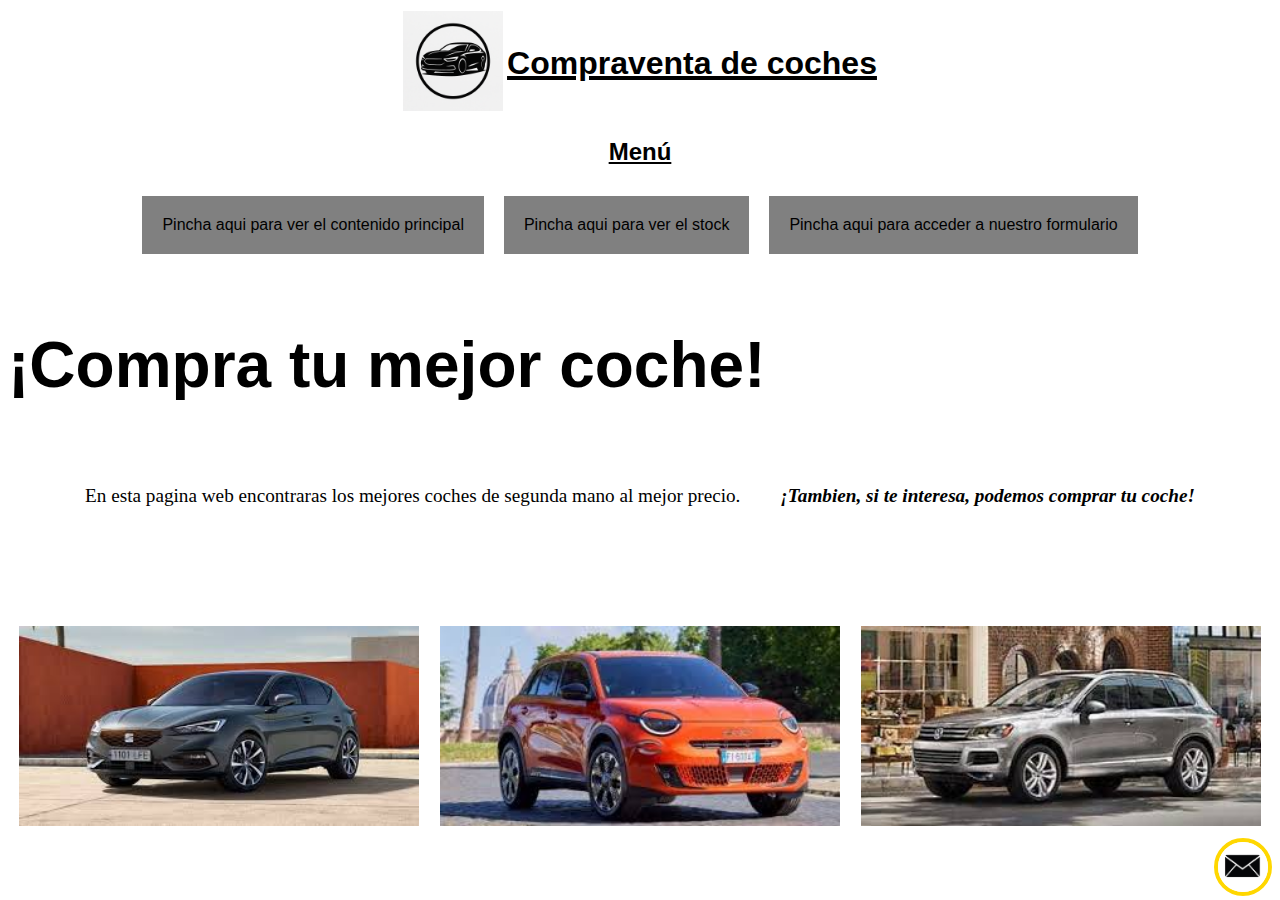
<file: index.html>
<!DOCTYPE html>
<html lang="es">
<head>
    <meta charset="UTF-8">
    <meta name="viewport" content="width=device-width, initial-scale=1.0">
    <title>Compraventa de coche</title>
    <link rel="stylesheet" href="styles/estilos.css">
</head>


<body>  
    <header>
        <!--La tabla de abajo servira para que el icono de la web este en la misma linea que el titulo-->
        <table>
        <tr>
            <td><img src="/images/logo.png" width="100" alt="Logo"></td>
            <td><h1><b>Compraventa de coches</b></h1></td>
        </tr>
        </table>
        <!--La etiqueta <nav> servira, por un lado, para una lista no ordenada
            en la que añadir el enlace a la pagina 1, y tambien
            para añadir 3 imagenes relacionadas con el tema y el menu-->
    </header>
    <nav>
        <!--Creo un <aside> para guardar los enlaces a otras paginas del proyecto mas secundarias-->
        <h2>Menú</h2>
        <div class="enlaces">
            <a class="enlace1" href="Pagina1.html" target="_blank">Pincha aqui para ver el contenido principal</a>
            <a class="enlace2" href="Pagina 2.html" target="_blank">Pincha aqui para ver el stock</a>
            <a class="enlace3" href="Pagina 3.html" target="_blank">Pincha aqui para acceder a nuestro formulario</a>  
        </div>
    </nav>

    <h3>¡Compra tu mejor coche!</h3>
    <div class="text">
        <p>En esta pagina web encontraras los mejores coches de segunda mano al mejor precio.</p>
        <p class="textoennegrita"> ¡Tambien, si te interesa, podemos comprar tu coche!</p>
    </div>
    
    <div class="cajaimg">
        <a class="imagencoche" href="https://www.seat.es/" target="_blank">
            <img src="/images/seat.jpg" width="400" height="200" alt="Marca Seat">
        </a>
        <a class="imagencoche" href="https://www.fiat.es/" target="_blank">
            <img src="/images/fiat.jpg" width="400" height="200" alt="Marca Fiat">
        </a>
        <a class="imagencoche" href="https://www.volkswagen.es/es.html" target="_blank">
            <img src="/images/vw.jpg" width="400" height="200" alt="Marca VW">
        </a>
    </div>
</body>
<footer>
    <a href="Pagina 4.html">
        <img class="img_email" src="/images/correo.png" width="50" alt="Correo">
    </a>
</footer>
</html>
</file>
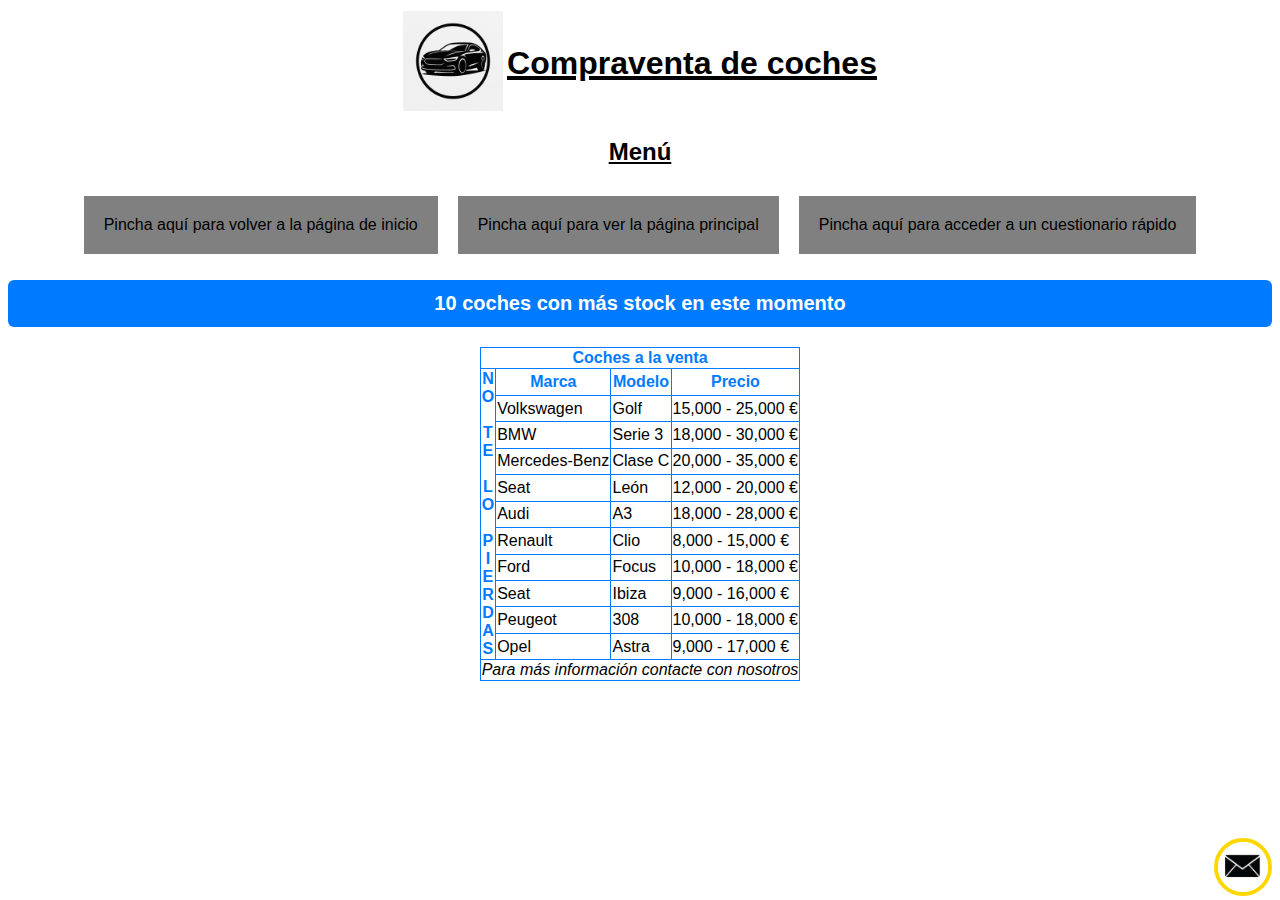
<file: Pagina 2.html>
<!DOCTYPE html>
<html lang="es">
<head>
    <meta charset="UTF-8">
    <meta name="viewport" content="width=device-width, initial-scale=1.0">
    <link rel="stylesheet" href="styles/estilos.css">
    <title>Stock</title>
</head>
<body>
    <header>
        <table>
            <tr>
                <td><img src="/images/logo.png" width="100" alt="Logo"></td>
                <td><h1><b>Compraventa de coches</b></h1></td>
            </tr>
        </table>
        <nav>
            <h2>Menú</h2>
            <div class="enlaces">
                <a class="enlace1" href="index.html">Pincha aquí para volver a la página de inicio</a>
                <a class="enlace2"  href="Pagina1.html">Pincha aquí para ver la página principal</a>
                <a class="enlace3" href="Pagina 3.html">Pincha aquí para acceder a un cuestionario rápido</a>
            </div>
        </nav>
    </header>
    <h2 class="tituloCuestionario">10 coches con más stock en este momento</h2>
    <!--A partir de aquí empiezo a trabajar con la tabla, donde comentaré lo más importante-->
    <table class="tablaCoches">
        <!--Meto el titulo en el <thead> para diferenciar del contenido-->
        <thead>
            <tr class="bordes">
                <!--Le pongo el colspan para que ocupe las columnas que tiene la tabla-->
                <th colspan="4" class="tituloPequeño">Coches a la venta</th>
            </tr>
        </thead>
        <tbody class="bordes">
            <tr class="bordes">
                <!--Meto este rowspan para que ocupe todas las lineas del <tbody>-->
                <th rowspan="11" class="tituloPequeño">N<br>O<br><br>T<br>E<br><br>L<br>O<br><br>P<br>I<br>E<br>R<br>D<br>A<br>S</th>
                <th class="bordeYcolor">Marca</th>
                <th class="bordeYcolor">Modelo</th>
                <th class="bordeYcolor">Precio</th>
            </tr>
             <tr class="bordes">
            <td class="bordes">Volkswagen</td>
            <td class="bordes">Golf</td>
            <td>15,000 - 25,000 €</td>
            </tr>
            <tr class="bordes">
                <td class="bordes">BMW</td>
                <td class="bordes">Serie 3</td>
                <td>18,000 - 30,000 €</td>
            </tr>
            <tr class="bordes">
                <td class="bordes">Mercedes-Benz</td>
                <td class="bordes">Clase C</td>
                <td>20,000 - 35,000 €</td>
            </tr>
            <tr class="bordes">
                <td class="bordes">Seat</td>
                <td class="bordes">León</td>
                <td>12,000 - 20,000 €</td>
            </tr>
            <tr class="bordes">
                <td class="bordes">Audi</td>
                <td class="bordes">A3</td>
                <td>18,000 - 28,000 €</td>
            </tr>
            <tr class="bordes">
                <td class="bordes">Renault</td>
                <td class="bordes">Clio</td>
                <td>8,000 - 15,000 €</td>
            </tr>
            <tr class="bordes">
                <td class="bordes">Ford</td>
                <td class="bordes">Focus</td>
                <td>10,000 - 18,000 €</td>
            </tr>
            <tr class="bordes">
                <td class="bordes">Seat</td>
                <td class="bordes">Ibiza</td>
                <td>9,000 - 16,000 €</td>
            </tr>
            <tr class="bordes">
                <td class="bordes">Peugeot</td>
                <td class="bordes">308</td>
                <td class="bordes">10,000 - 18,000 €</td>
            </tr>
            <tr class="bordes">
                <td class="bordes">Opel</td>
                <td class="bordes">Astra</td>
                <td>9,000 - 17,000 €</td>
            </tr>
        </tbody>
        <tfoot class="bordes">
            <td colspan="4"><i>Para más información contacte con nosotros</i></td>
        </tfoot>
    </table><br><br>

    <footer>
    <a href="Pagina 4.html">
        <img class="img_email" src="/images/correo.png" width="50" alt="Correo">
    </a>
  </footer>
</body>
</html>
</file>
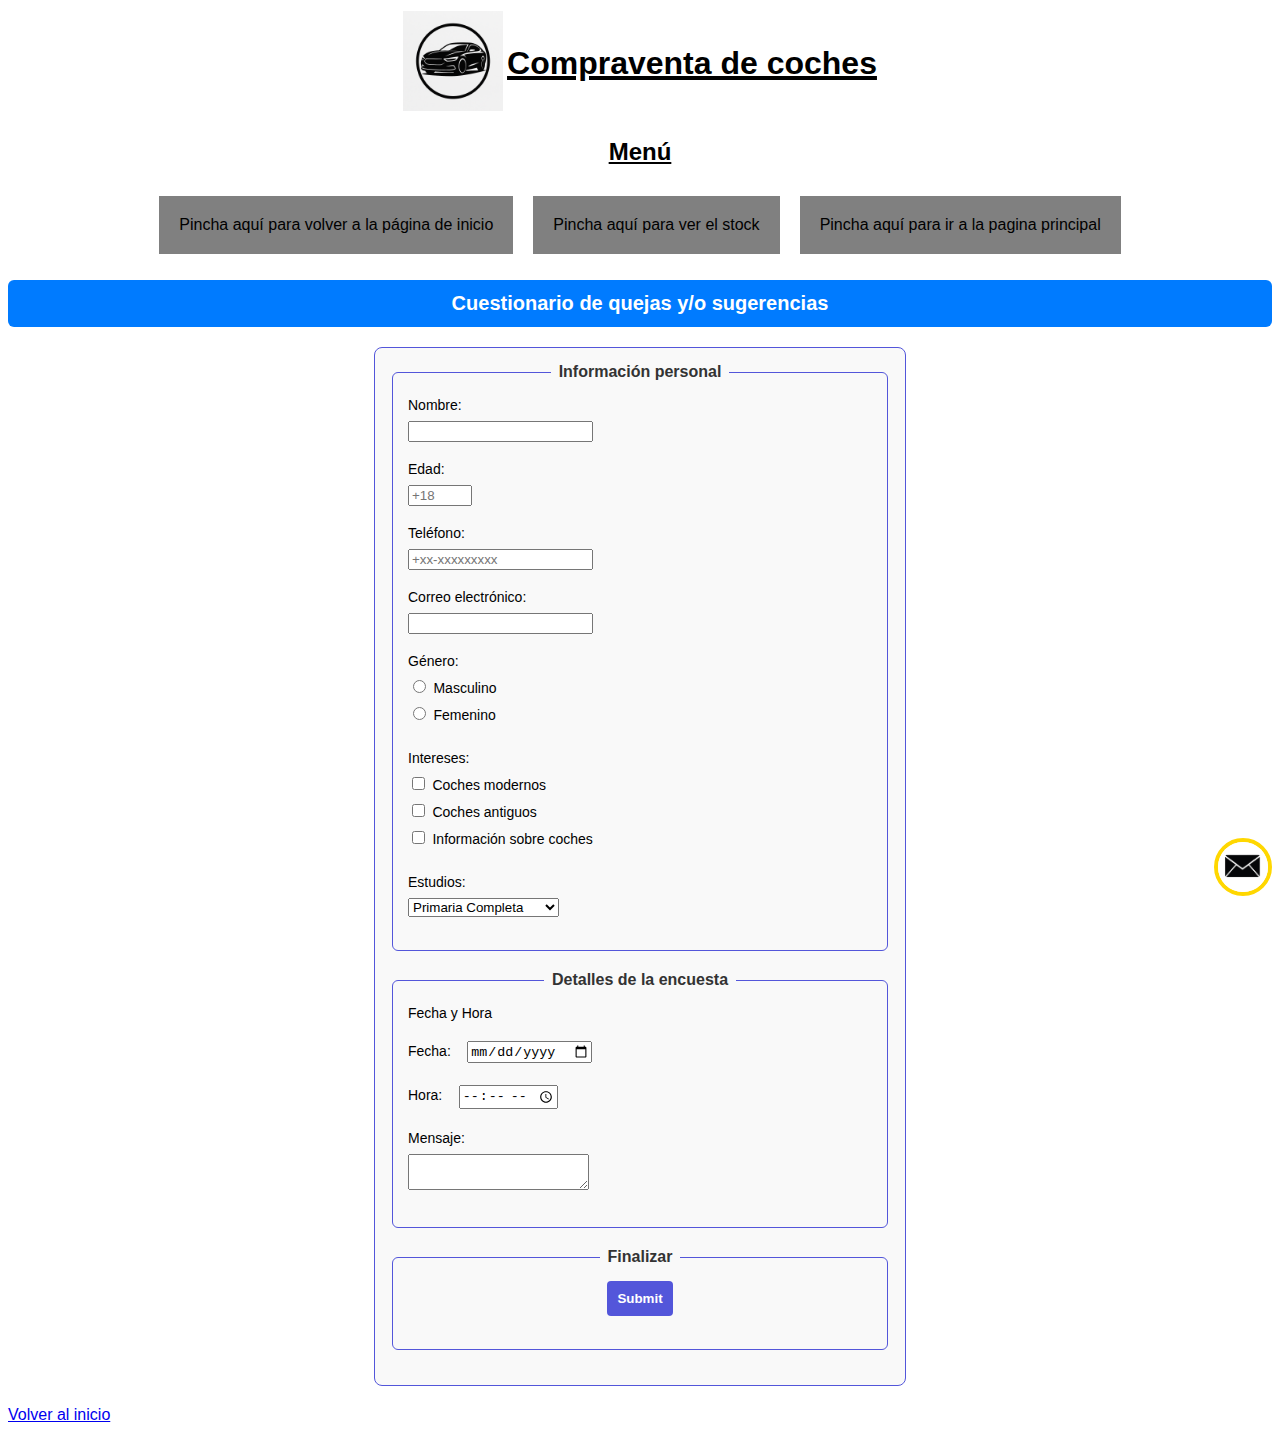
<file: Pagina 3.html>
<!DOCTYPE html>
<html lang="es">
<head>
    <meta charset="UTF-8">
    <meta name="viewport" content="width=device-width, initial-scale=1.0">
    <link rel="stylesheet" href="styles/estilos.css">
    <title>Formulario</title>
</head>
<body>
    <header>
        <table>
            <tr>
                <td><img src="/images/logo.png" width="100" alt="Logo"></td>
                <td><h1><b>Compraventa de coches</b></h1></td>
            </tr>
        </table>
    </header>
    <nav>
          <h2>Menú</h2>
          <div class="enlaces">
              <a class="enlace1" href="index.html">Pincha aquí para volver a la página de inicio</a>
              <a class="enlace2" href="Pagina 2.html">Pincha aquí para ver el stock</a>
              <a class="enlace3" href="Pagina 1.html">Pincha aquí para ir a la pagina principal</a>
          </div>
        </nav>
    <!--Empiezo el cuestionario dando un título fuera del mismo con un <h2>, y luego metiendo el <form> junto al <fieldset>-->
    <h2 class="tituloCuestionario">Cuestionario de quejas y/o sugerencias</h2>
    <!--Aquí meto el inicio del formulario-->
    <form>
        <fieldset>
            <!--Ahora pediremos en el cuestionario que el usuario meta sus datos, siendo algunos obligatorios y otros no-->
            <legend>Información personal</legend>

            <label  for="nombre">Nombre:</label><br>
            <input type="text" required="true" max="50" name="nombre"><br><br>
            
            <label for="edad">Edad:</label><br>
            <input type="number" required="true" placeholder="+18" min="18" max="100" name="edad"><br><br>

            <label for="telefono">Teléfono:</label><br>
            <input type="tel" required="true" placeholder="+xx-xxxxxxxxx" name="telefono"><br><br>

            <label for="correo">Correo electrónico:</label><br>
            <input type="email" required="true" name="correo"><br><br>

            <label for="genero">Género:</label><br>
            <input type="radio" name="genero">
            <label >Masculino</label><br>
            <input type="radio" name="genero">
            <label >Femenino</label><br><br>

            <label>Intereses:</label><br>
            <input type="checkbox">
            <label>Coches modernos</label><br>
            <input type="checkbox">
            <label >Coches antiguos</label><br>
            <input type="checkbox"></input>
            <label>Información sobre coches</label><br><br>

            <label>Estudios:</label><br>
            <select >
                <option>Primaria Completa</option>
                <option>Secundaria Completa</option>
                <option>Universidad</option>
                <option>Máster</option>
            </select><br><br>
        </fieldset>
        <fieldset>
            <legend>Detalles de la encuesta</legend>

            <label class="fecha">Fecha y Hora</label><br>
            <label>Fecha:</label>
            <input type="date"><br><br>
            <label>Hora:</label>
            <input type="time"><br><br>

            <label>Mensaje:</label><br>
            <textarea></textarea><br><br>
        </fieldset>
        <fieldset class="fin">
            <legend>Finalizar</legend>

            <input type="submit"><br><br>
        </fieldset>
    </form>

    <!--Dejo este enlace para darle opción al usuario de volver al principio si no quiere hacer el cuestionario-->
    <aside>
        <a href="index.html">Volver al inicio</a>
    </aside>
    
    <footer>
        <a href="Pagina 4.html">
        <img class="img_email" src="/images/correo.png" width="50" alt="Correo">
    </a>
    </footer>
</body>
</html>
</file>
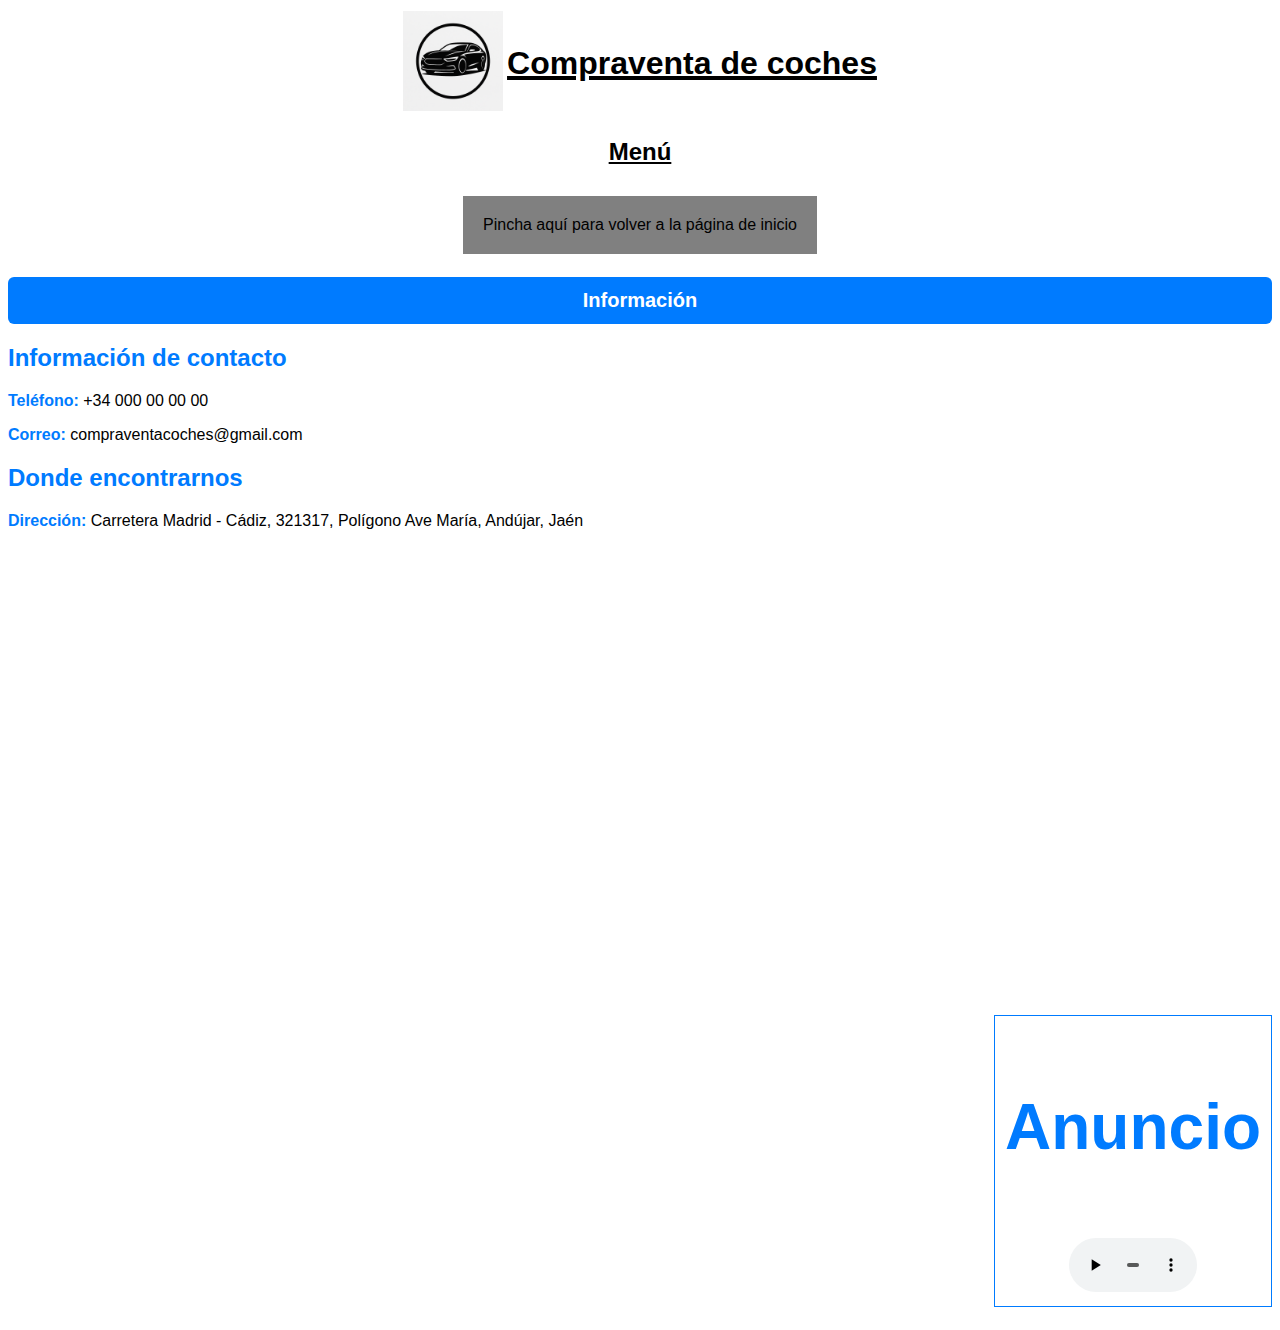
<file: Pagina 4.html>
<!DOCTYPE html>
<html lang="es">
<head>
    <meta charset="UTF-8">
    <meta name="viewport" content="width=device-width, initial-scale=1.0">
    <link rel="stylesheet" href="styles/estilos.css">
    <title>Información de contacto y donde encontrarnos</title>
</head>

<body>
    <header>
        <table>
                <tr>
                    <td><img src="/images/logo.png" width="100" alt="Logo"></td>
                    <td><h1><b>Compraventa de coches</b></h1></td>
                </tr>
        </table>
    </header>
    <nav>    
        <h2>Menú</h2>
        <div class="enlaces">
            <a class="enlace1" href="index.html">Pincha aquí para volver a la página de inicio</a></li>
        </div>
    </nav>
    <h1 class="tituloCuestionario">Información</h1>
    <h2 class="tituloPequeño">Información de contacto</h2>
    <p><b class="tituloPequeño">Teléfono: </b>+34 000 00 00 00</p>
    <p><b class="tituloPequeño">Correo: </b>compraventacoches@gmail.com</p>
    <h2 class="tituloPequeño">Donde encontrarnos</h2>
    <!--Esta es una direccion cualquiera de un desguace-->
    <p><b class="tituloPequeño">Dirección: </b>Carretera Madrid - Cádiz, 321317, Polígono Ave María, Andújar, Jaén</p>
    <!--He incluido el mapa para llegar a el desguace dandole a compartir e incorporar un mapa-->
    <iframe src="https://www.google.com/maps/embed?pb=!1m18!1m12!1m3!1d3142.3753268542177!2d-3.9938514267206857!3d38.03834007192008!2m3!1f0!2f0!3f0!3m2!1i1024!2i768!4f13.1!3m3!1m2!1s0xd6c372a7006e361%3A0x6d6158bc91eaa0bc!2sDesguace%20And%C3%BAjar%20Regalao!5e0!3m2!1ses-419!2ses!4v1762255611582!5m2!1ses-419!2ses" width="600" height="450" style="border:0;" allowfullscreen="" loading="lazy" referrerpolicy="no-referrer-when-downgrade"></iframe>
    
    <footer>
        <aside class="cajonAnuncio">
            <h3 class="tituloPequeño">Anuncio</h3>
            <!--He metido también un audio a forma de anuncio sobre otra página de compra y venta de coches-->
            <audio src="media/Antonio lobato anuncio sfm.mp3" controls></audio>
        </aside>
    </footer>
</body>
</html>
</file>
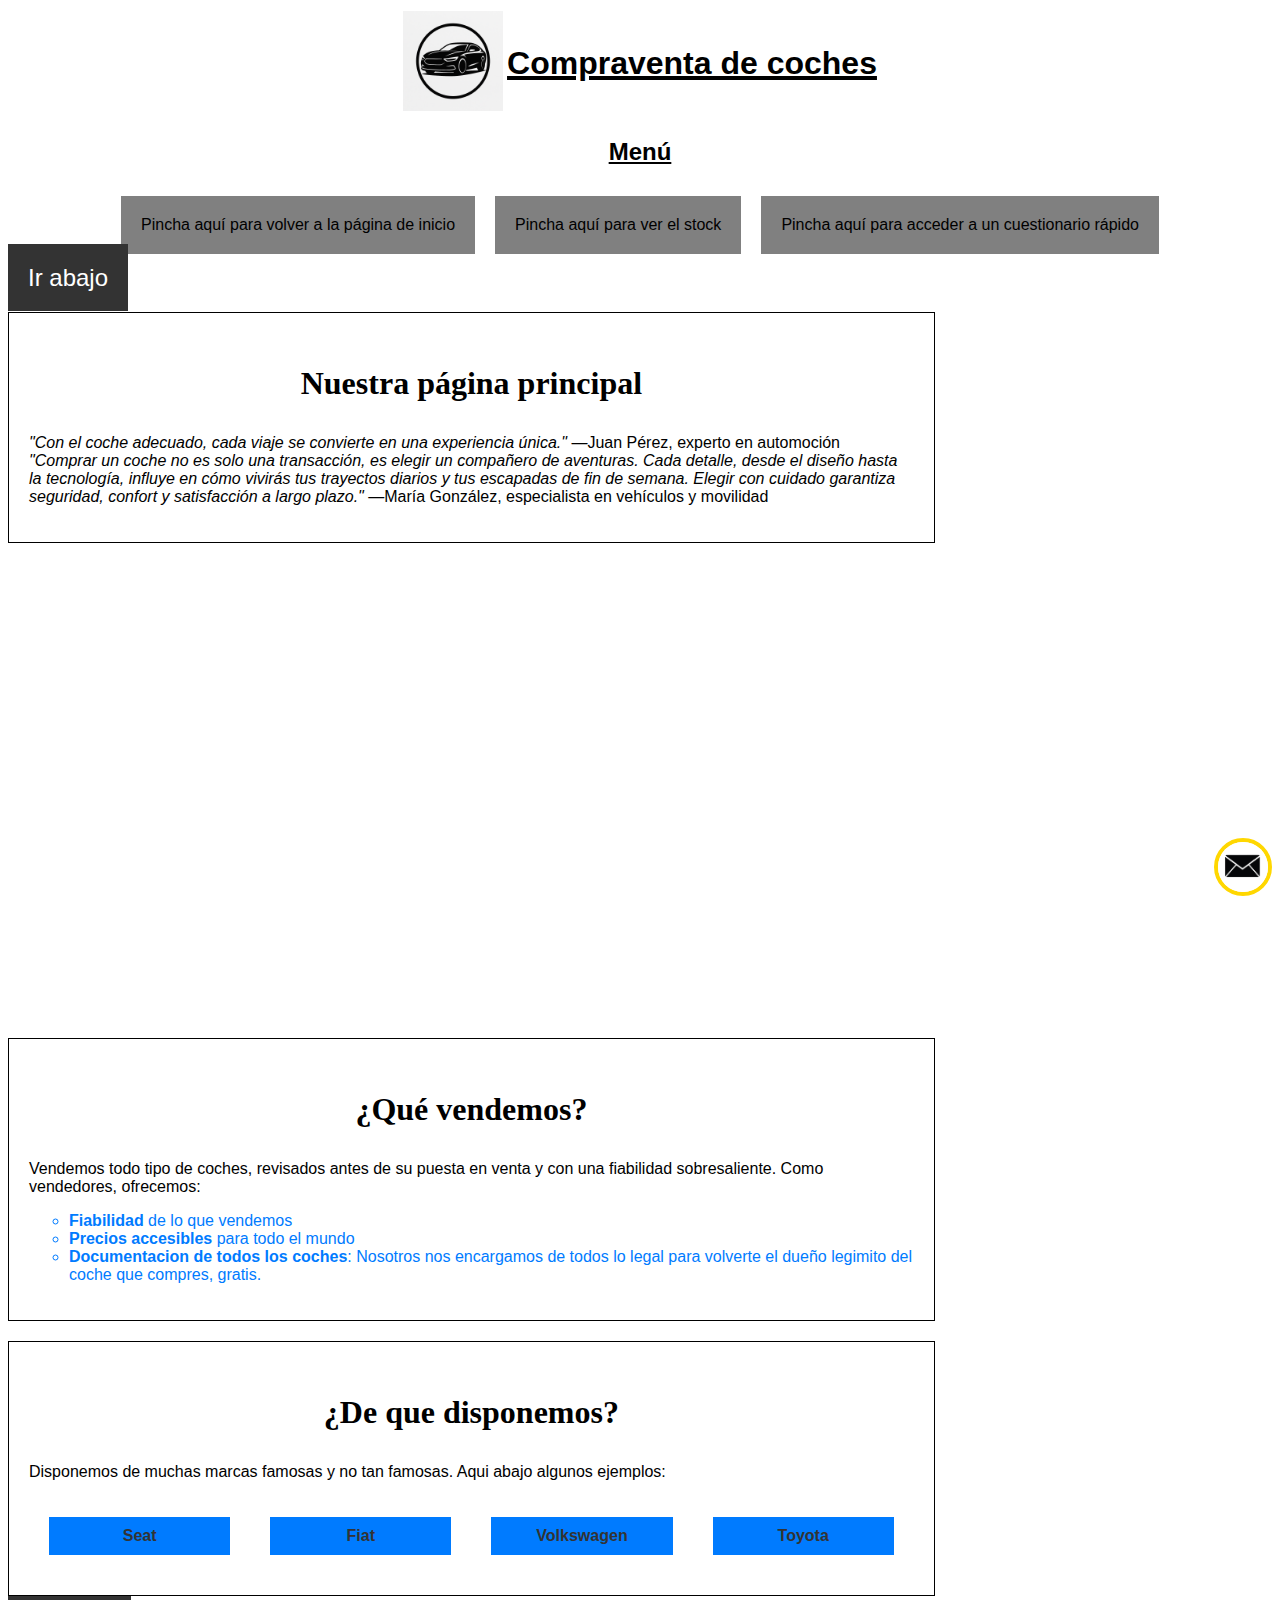
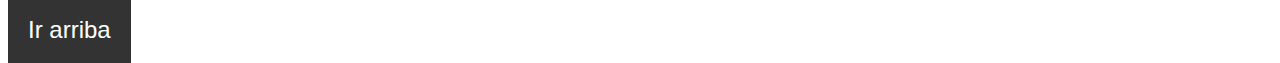
<file: Pagina1.html>
<!DOCTYPE html>
<html lang="es">
  <head>
    <meta charset="UTF-8">
    <meta name="viewport" content="width=device-width, initial-scale=1.0">
    <link rel="stylesheet" href="styles/estilos.css">
    <title>Página principal</title>
  </head>
  <body>
      <!--El atributo "id" servira mas abajo para hacer que el usuario se mueva mejor por la pagina principal-->
    <header id="titulo">
      <!--La tabla de abajo servira para que el icono de la web este en la misma linea que el titulo-->
      <table>
        <tr>
          <td><img src="/images/logo.png" width="100" alt="Logo"></td>
          <td><h1><b>Compraventa de coches</b></h1></td>
        </tr>
      </table>
        <nav>
          <h2>Menú</h2>
          <div class="enlaces">
              <a class="enlace1" href="index.html">Pincha aquí para volver a la página de inicio</a>
              <a class="enlace2" href="Pagina 2.html">Pincha aquí para ver el stock</a>
              <a class="enlace3" href="Pagina 3.html">Pincha aquí para acceder a un cuestionario rápido</a>
          </div>
        </nav>
    </header>
    <a class="mvtopag" href="#pie">Ir abajo</a><br>




    <div class="contenidoprincipal">
      <h3>Nuestra página principal</h3>
      <!--La etiqueta <p> esta separada de esta forma para que se pueda notar mejor donde empiezan las citas-->
      <p>
        <i>"Con el coche adecuado, cada viaje se convierte en una experiencia única."</i>
        —Juan Pérez, experto en automoción <br>
        <i>"Comprar un coche no es solo una transacción, es elegir un compañero de aventuras. Cada detalle, desde el diseño hasta la tecnología, influye en cómo vivirás tus trayectos diarios y tus escapadas de fin de semana. Elegir con cuidado garantiza seguridad, confort y satisfacción a largo plazo."</i>
        —María González, especialista en vehículos y movilidad
      </p>
      <!--Abajo hay un atributo "id" con el mismo proposito del "id" de la linea 10-->
    </div>
    
    
    
    <iframe class="video" width="759" height="436" 
    src="https://www.youtube.com/embed/p6jnQx24fcM" title="SEAT Arona. Cada día puede ser diferente." frameborder="0" allow="accelerometer; autoplay; clipboard-write; encrypted-media; gyroscope; picture-in-picture; web-share" referrerpolicy="strict-origin-when-cross-origin" allowfullscreen></iframe>
    
    
    
    <div class="contenidoprincipal">
      <h3><b>¿Qué vendemos?</b></h3>
      <p>Vendemos todo tipo de coches, revisados antes de su puesta en venta y con una fiabilidad sobresaliente. Como vendedores, ofrecemos:</p>
      <ul>
          <li><b>Fiabilidad</b> de lo que vendemos</li>
          <li><b>Precios accesibles</b> para todo el mundo</li>
          <li><b>Documentacion de todos los coches</b>: Nosotros nos encargamos de todos lo legal para volverte el dueño legimito del coche que compres, gratis.</li>
      </ul>
    </div>
    
    
    
    <div class="contenidoprincipal">
      <h3><b>¿De que disponemos?</b></h3>
      <p>Disponemos de muchas marcas famosas y no tan famosas. Aqui abajo algunos ejemplos:</p>
      <!--He añadido los enlaces de paginas famosas. El "target: _blank" servira para que al pinchar en el enlace se abra una pestaña nueva-->
      <div class="contmarcas">
        <a class="marcas" href="https://www.seat.es/" target="_blank"><b>Seat</b></a>
        <a class="marcas" href="https://www.fiat.es/"target="_blank"><b>Fiat</b></a>
        <a class="marcas" href="https://www.volkswagen.es/es.html" target="_blank"><b>Volkswagen</b></a>
        <a class="marcas" href="https://www.toyota.es/" target="_blank"><b>Toyota</b></a>
      </div>
    </div>
    <!--El atributo "id" servira para hacer que el usuario se mueva mejor por la pagina principal-->
    <a class="mvtopag" href="#titulo">Ir arriba</a>
  </body>
  <footer id="pie">
    <a href="Pagina 4.html">
        <img class="img_email" src="/images/correo.png" width="50" alt="Correo">
    </a>
  </footer>
</html>
</file>
<file: styles/estilos.css>
body{
    font-family: Arial, Helvetica, sans-serif;
}

/*Titulo y nav*/
header table{
    display: flex;
    justify-content: center;
    text-decoration: underline 4px;
}
nav h2{
    display: flex;
    justify-content: center;
    text-decoration: underline;
}
.enlaces{
    display: flex;
    justify-content: center;
}
.enlaces a{
    margin: 10px;
    background-color: grey;
    padding: 20px;
    color:black;
    text-decoration: none;
}
.enlace1:hover{
    width: 240px;
    height: 110px;
    display: flex;
    justify-content: center;
    font-size: 130%;
    background-repeat: no-repeat;
    background-image: url([data-uri]);
}
.enlace2:hover{
    width: 240px;
    height: 140px;
    display: flex;
    justify-content: center;
    font-size: 130%;
    background-repeat: no-repeat;
    background-image:url([data-uri]);
}
.enlace3:hover{
    width: 220px;
    height: 150px;
    display: flex;
    justify-content: center;
    font-size: 130%;
    background-repeat: no-repeat;
    background-image: url(https://encrypted-tbn0.gstatic.com/images?q=tbn:ANd9GcSDc6SbubcgGEBENYpG_P-0JhSYKghH3kXmqg&s);
}

/*Cuerpo*/
body h3{
    font-family: 'Franklin Gothic Medium', 'Arial Narrow', Arial, sans-serif;
    font-size:400%;
}
.text{
    font-family: Cambria, Cochin, Georgia, Times, 'Times New Roman', serif;
    display: flex;
    justify-content: center;
}
.text p{
    margin-right: 20px;
    margin-left: 20px;
    font-size: 120%;
}
.textoennegrita{
    font-weight: 700;
    font-style: italic;
}
.contenidoprincipal{
    border:1px solid;
    width: 70%;
    padding: 20px;
    margin-top: 20px;
    margin-bottom: 20px;
}
.contenidoprincipal h3{
    font-size: 2em;
    display: flex;
    justify-content: center;
    font-family: Georgia, 'Times New Roman', Times, serif;
}
.contenidoprincipal ul{
    list-style-type:circle;
    color:#007BFF;
}
.contmarcas{
    display: flex;
    justify-content: space-around;
}
.marcas{
    width: 23%;
    text-align: center;
    font-family: 'Trebuchet MS', 'Lucida Sans Unicode', 'Lucida Grande', 'Lucida Sans', Arial, sans-serif;
    text-decoration: none;
    color:#333;
    background-color:#007BFF;
    padding: 10px;
    margin:20px
}
.mvtopag{
    font-size: 1.5em;
    background-color: #333;
    color:white;
    padding: 20px;
    text-decoration: none;
}




/*Imagenes*/
.cajaimg{
    display: flex;
    justify-content: space-around;
    margin-top: 100px;
    margin-bottom: 50px;    
}
.imagencoche:hover{
    opacity: 0.5;
}


/*Pie de foto*/
footer{
    display: flex;
    justify-content: end;
}
footer a{
    position: fixed;
    bottom: 0;
}
footer a img{
    border: 4px solid gold;
    border-radius: 50%;
}
footer:hover{

}








.bordes{
    border: 1px solid #007BFF;
}

.tablaCoches{
    border-collapse: collapse;
    margin:auto;
}

iframe {
    width: 100%;
    margin-top: 15px;
}

.cajonAnuncio {
    text-align: center;
    padding: 10px;
    border: 1px solid #007BFF;
    background-color: #fff;
    margin-bottom: 15px;
}

audio {
    width: 50%;
    margin-top: 10px;
}

.bordeYcolor{
    color:#007BFF;
    border: 1px solid #007BFF;
}

.tituloPequeño{
    color:#007BFF;
}

.tituloCuestionario{
    background-color: #007BFF; 
    color: white;            
    padding: 12px;       
    border-radius: 6px;
    text-align: center;       
    font-size: 20px;
    font-weight: bold;
    margin-bottom: 20px;
}

form {
    max-width: 500px;
    margin: 20px auto;
    padding: 15px;
    background-color: #f9f9f9;
    border: 1px solid #5356da;
    border-radius: 8px;
    font-family: Arial, sans-serif;

}

fieldset {
    border: 1px solid #5356da;
    border-radius: 6px;
    padding: 15px;
    margin-bottom: 20px;
}

fieldset label{
    display: inline-block;   
    margin-right: 12px;     
    margin-bottom: 8px;      
    font-size: 14px;
}

.fecha{
    display: inline-block;   
    margin-right: 12px;     
    margin-bottom: 20px;      
    font-size: 14px;
}

legend {
    font-weight: bold;
    color: #333;
    padding: 0 8px;
    text-align: center;
}

.titulosFormulario{
    margin-bottom: 20px;
}

.fin{
    text-align: center;
}

input[type="submit"] {
    background-color: #5356da;
    color: white;
    font-weight: bold;
    border: none;
    padding: 10px;
    border-radius: 4px;
    cursor: pointer;
}

input[type="submit"]:hover {
    background-color: #2a2de2;
}
</file>
